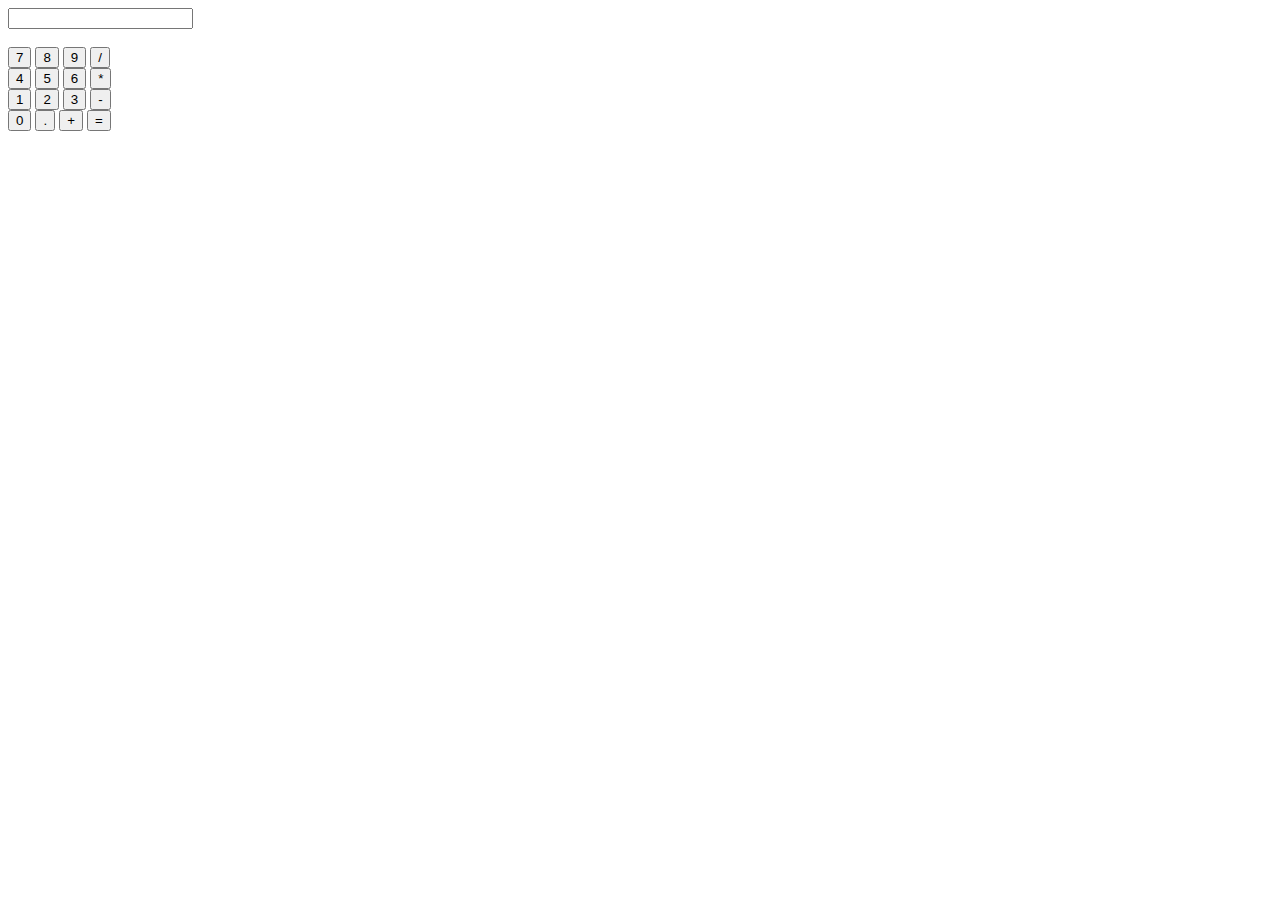
<file: calculator.html>
<!DOCTYPE html>
<html lang="en">

<head>
    <meta charset="UTF-8">
    <title>Assignment 5 - Calculator</title>
    <script src="js/calculator.js"></script>
</head>

<body>
    <input type="text" readonly id="result">
    <br><br>

    <div id="buttons">
        <input type="button" id="seven" value="7">
        <input type="button" id="eight" value="8">
        <input type="button" id="nine" value="9">
        <input type="button" id="divide" value="/">
        <br>
        <input type="button" id="four" value="4">
        <input type="button" id="five" value="5">
        <input type="button" id="six" value="6">
        <input type="button" id="multiply" value="*">
        <br>
        <input type="button" id="one" value="1">
        <input type="button" id="two" value="2">
        <input type="button" id="three" value="3">
        <input type="button" id="subtract" value="-">
        <br>
        <input type="button" id="zero" value="0">
        <input type="button" id="period" value=".">
        <input type="button" id="add" value="+">
        <input type="button" id="equal" value="=">
    </div>

</body>

</html>
</file>
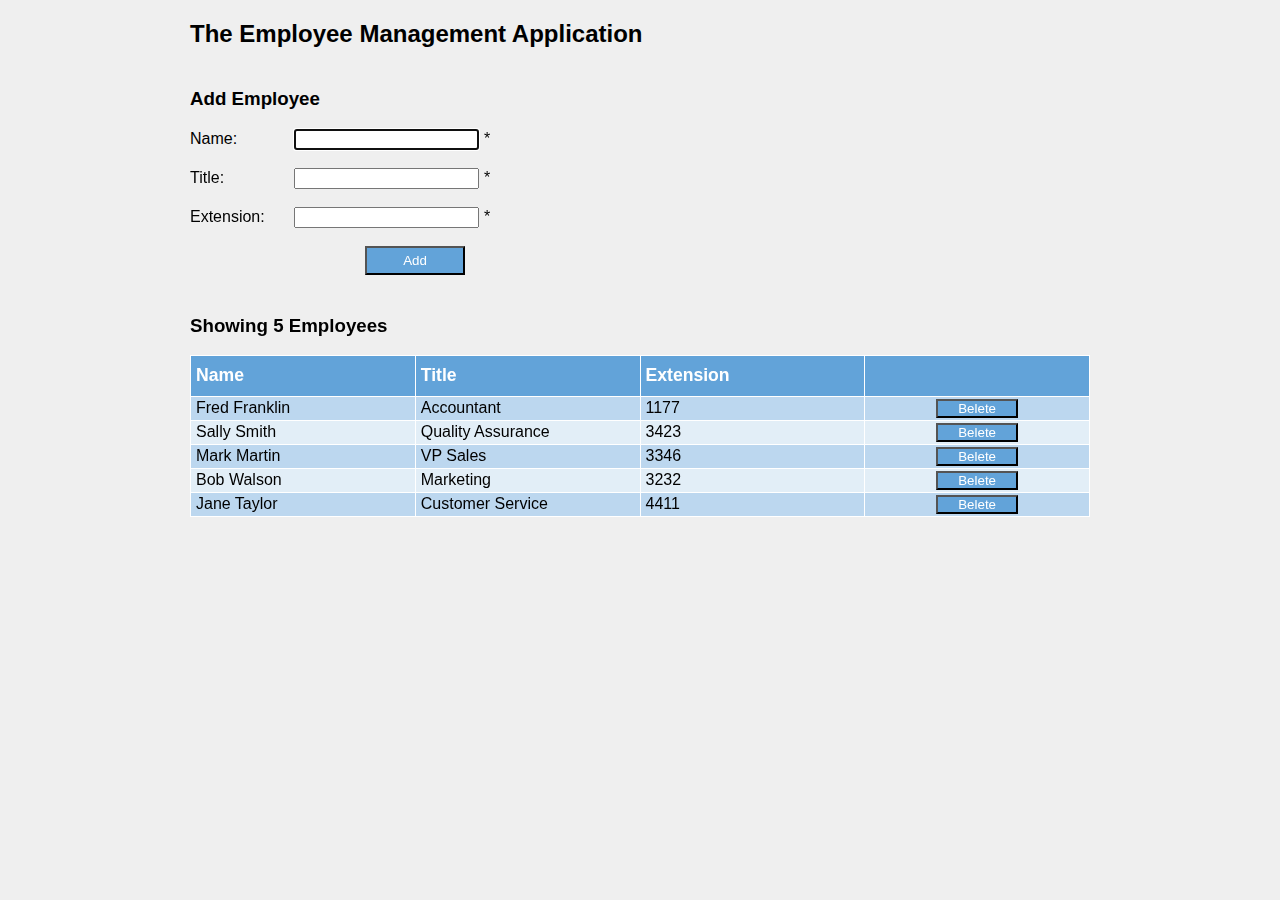
<file: employees.html>
<!DOCTYPE html>
<html lang="en">

<head>
    <meta charset="UTF-8">
    <title>Assignment 05 - Employee Management Application</title>
    <link rel="stylesheet" href="css/employee_app.css">
    <script src="js/employee-management.js"></script>
</head>

<body>
    <div class="container">
        <h2>The Employee Management Application</h2>

        <form action="#" method="get" id="employee_form">
            <h3>Add Employee</h3>
            <label for="name">Name:</label>
            <input type="text" id="name"> <span id="name_error">*</span><br><br>
            <label for="title">Title:</label>
            <input type="text" id="title"> <span id="title_error">*</span><br><br>
            <label for="extension"> Extension:</label>
            <input type="text" id="extension"> <span id="extension_error">*</span><br><br>
            <input type="button" id="add" value="Add">
            <span id="message">&nbsp;</span>
        </form>

        <table>
            <h3>Showing <span id="counter">&nbsp;</span> Employees</h3>
            <thead>
                <tr>
                    <th>Name</th>
                    <th>Title</th>
                    <th>Extension</th>
                    <th></th>
                </tr>
            </thead>
            <tbody id="employees_table">
                <tr>
                    <td>Fred Franklin</td>
                    <td>Accountant</td>
                    <td>1177</td>
                    <td><button>Belete</button></td>
                </tr>
                <tr>
                    <td>Sally Smith</td>
                    <td>Quality Assurance</td>
                    <td>3423</td>
                    <td><button>Belete</button>
                </tr>
                <tr>
                    <td>Mark Martin</td>
                    <td>VP Sales</td>
                    <td>3346</td>
                    <td><button>Belete</button>
                </tr>
                <tr>
                    <td>Bob Walson</td>
                    <td>Marketing</td>
                    <td>3232</td>
                    <td><button>Belete</button>
                </tr>
                <tr>
                    <td>Jane Taylor</td>
                    <td>Customer Service</td>
                    <td>4411</td>
                    <td><button>Belete</button>
                </tr>
            </tbody>
        </table>
    </div>
</body>

</html>
</file>
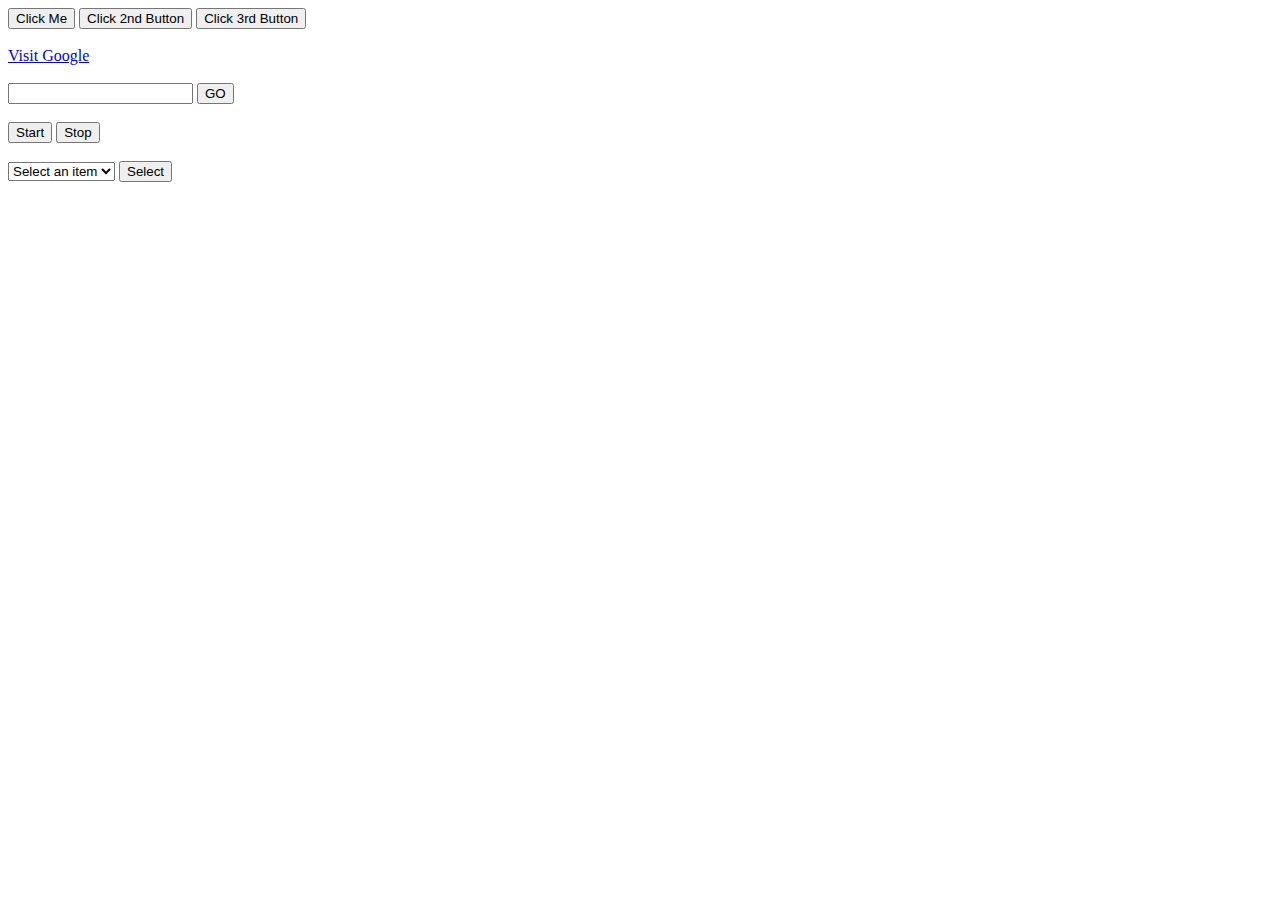
<file: practice.html>
<!DOCTYPE html>
<html lang="en">

<head>
    <meta charset="UTF-8">
    <title>Assignment 05 - DOM Practice</title>
    <script src="js/dom-practice.js"></script>
    <script>
        window.addEventListener('load', function() {
            'use strict';
            var btn3 = $("btn3");
            btn3.addEventListener('click', displayMessage);
        });

    </script>
</head>

<body>
    <button onclick="displayMessage()">Click Me</button>
    <button id="btn2">Click 2nd Button</button>
    <button id="btn3">Click 3rd Button</button>
    <br><br>
    <a href="http://www.google.com" id="redirect">Visit Google</a>
    <br><br>
    <input type="text" id='inputText'>
    <button id="btnGo">GO</button>
    <br><br>
    <button id="startBtn">Start</button>
    <button id="stopBtn">Stop</button>
    <br><br>

    <select id="selectList">
        <option value="">Select an item</option>
    </select>
    <button id="selectBtn">Select</button>

</body>

</html>
</file>
<file: css/employee_app.css>
body {
     font-family: sans-serif;
     background: #efefef;
 }

 .container {
     width: 90%;
     max-width: 900px;
     margin: auto;
 }

 form {
     margin: 40px auto;
 }

 label {
     display: inline-block;
     width: 100px;
 }

 table {
     width: 100%;
     border-collapse: collapse;
 }

 table,
 th,
 td {
     border: 1px solid #fff;
 }

 th {
     height: 2em;
     text-align: left;
     background-color: #62A3D9;
     color: #fff;
     padding: 2px 5px;
     font-size: 1.1em;
 }

 td {
     width: 24%;
     padding: 2px 5px;
 }

 tr:nth-of-type(2n) {
     background-color: #E2EEF7;

 }

 tr:nth-of-type(2n+1) {
     background-color: #BCD7EF;

 }

 tr td:last-child {
     text-align: center;
 }

 button {
     background-color: #62A3D9;
     color: #fff;
     padding: 0 20px;
 }

 input[type=button] {
     background-color: #62A3D9;
     color: #fff;
     width: 100px;
     padding: 5px 10px;
     margin-left: 175px;
 }

 button:hover,
 input[type=button]:hover {
     background-color: orange;
 }
</file>
